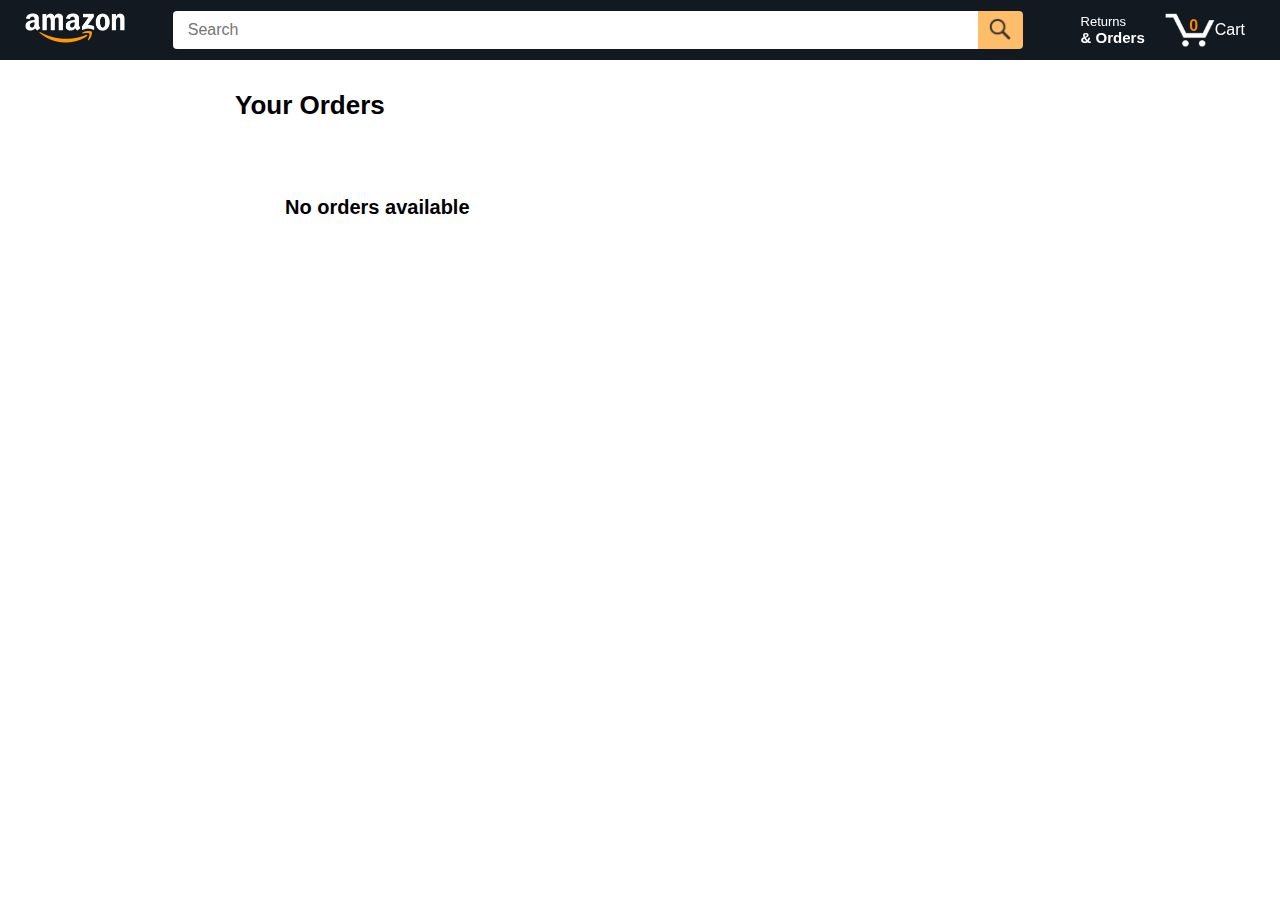
<file: orders.html>
<!DOCTYPE html>
<html lang="en">
<head>
    <meta charset="UTF-8">
    <meta name="viewport" content="width=device-width, initial-scale=1.0">
    <title>Your Orders</title>
    <link rel="stylesheet" href="styles/orders.css">
</head>
<body>
    <header class="header">
        <div class="header__left-section">
            <a href="index.html"><img src="images/amazon-logo-white.png" alt="amzaon icon"  width="100" height="30.93"></a>
        </div>
        <div class="header__middle-section">
            <input type="text" placeholder="Search" class="header__search-bar" name="search-bar">
            <button class="header__search-button">
                <img src="images/icons/search-icon.png" alt="search" width="22" height="22">
            </button>
        </div>
        <div class="header__right-section">
            <a href="orders.html" class="header__return-order"><span class="header__return-text">Returns</span> <span class="header__order-text">& Orders</span></a>
            <a href="check-out.html" class="header__cart-section"><img src="images/icons/cart-icon.png" alt="cart" width="50" height="34.61">
                <div class="header__cart-count"></div>
                <div class="header__cart-text">Cart</div>
            </a>
        </div>
    </header>
    <main class="main">
        <div class="your-orders-title">Your Orders</div>
        <div class="order-grid">
            <div class="order-container js-all-orders">
            </div>
        </div>
        <script type="module" src="scripts/ordered.js"></script>
    </main>
</body>
</html>
</file>
<file: styles/orders.css>
*{
    padding: 0;
    margin: 0;
    box-sizing: border-box;
    font-family: Arial, Helvetica, sans-serif;
}
.header{
    background-color:rgb(19, 25, 33);
    width: 100vw;
    height: 60px;
    display: flex;
    align-items: center;
    justify-content: space-between;
    padding: 0 15px;
    position: fixed;
    top:0;
    right: 0;
    left:0;
    z-index: 1;
}
.header a{
    color: white;
    text-decoration: none;
    cursor: pointer;
}
.header__left-section{
    padding: 10px;
}
.header__middle-section{
    flex: 1;
    max-width: 850px;
    margin:0, 10px;
    display: flex;
    align-items: center;
}
.header__search-bar{
    flex: 1;
    width: 0;
    height: 38px;
    font-size: 16px;
    padding-left: 15px;
    border: none;
    border-top-left-radius: 4px;
    border-bottom-left-radius: 4px;
}
.header__search-button{
    background-color: rgb(254, 189, 105);
    width: 45px;
    height: 38px;
    border: none;
    border-top-right-radius: 4px;
    border-bottom-right-radius: 4px;   
}
.header__right-section{
    display: flex;
    align-items: center;
    padding: 20px;
    gap:20px;
}
.header__return-text{
    font-size: 13px ;
    display: block;
}
.header__order-text{
    font-weight: bold;
    font-size: 15px;
    display: block;
}
.header__cart-count{
    position: absolute;
    top:4px;
    left:16px;
    color: rgb(240, 136, 4);
    font-size: 16px;
    font-weight: 700;
    width: 26px;
    text-align: center;
}
.header__cart-section{
    display: flex;
    justify-content: space-between;
    align-items: center;
    position: relative;
}
.main{
    max-width: 850px;
    margin-top: 90px;
    margin-bottom: 100px;
    padding-left: 20px;
    padding-right: 20px;
    margin-left: auto;
    margin-right: auto;
}
.your-orders-title{
    font-weight: 700;
    font-size: 26px;
    margin-bottom: 25px;
}
.order-grid{
    display: grid;
    grid-template-columns: 1fr;
    row-gap: 50px;
}
.order-container{
    display: block;
    unicode-bidi: isolate;
}
.order-header{
    background-color: rgb(240, 242, 242);
    border: 1px solid rgb(213, 217, 217);
    display: flex;
    align-items: center;
    justify-content: space-between;
    padding: 20px 25px;
    border-top-left-radius: 8px;
    border-top-right-radius: 8px;
}
.order-header-left{
    display: flex;
    flex-shrink: 0;
}
.order-date, .order-total {
    margin-right: 45px;
}
.order-header-title{
    font-weight: 500;
}
.products-container{
    padding: 40px 25px;
    border: 1px solid rgb(213, 217, 217);
    border-top: none;
    border-bottom-left-radius: 8px;
    border-bottom-right-radius: 8px;
    display: grid;
    grid-template-columns: 110px 1fr 220px;
    column-gap: 35px;
    row-gap: 60px;
    align-items: center;
    margin-bottom: 30px;
}
.product-image{
    max-width: 110px;
    max-height: 110px;
}
.product-details{
    display: block;
}
.product-name{
    font-weight: 700;
    margin-bottom: 5px;
}
.product-date{
    margin-bottom: 3px;
}
.product-quantity{
    margin-bottom: 8px;
}
.buy-again-button{
    font-size: 15px;
    width: 140px;
    height: 36px;
    border-radius: 8px;
    display: flex;
    align-items: center;
    justify-content: center;
} 

.button-primary{
    color: rgb(33, 33, 33);
    background-color: rgb(255, 216, 20);
    border: 1px solid rgb(252, 210, 0);
    border-radius: 8px;
    cursor: pointer;
    box-shadow: 0 2px 5px rgba(213, 217, 217, 0.5);
}
.button-primary:hover{
    background-color: rgb(247, 202, 0);
    border: 1px solid rgb(242, 194, 0);
}
.buy-again-icon{
    margin-right: 15px;
}
.track-button-section{
    align-self: start;
}
.track-package-button {
    width: 100%;
    font-size: 15px;
    padding: 8px;
}
.button-secondary{
    color: rgb(33, 33, 33);
    background: white;
    border: 1px solid rgb(213, 217, 217);
    border-radius: 8px;
    cursor: pointer;
    box-shadow: 0 2px 5px rgba(213, 217, 217, 0.5);
}
.no-orders{
    font-size: 20px;
    font-weight: 700;
    margin: 50px ;
    display: block;
}
</file>
